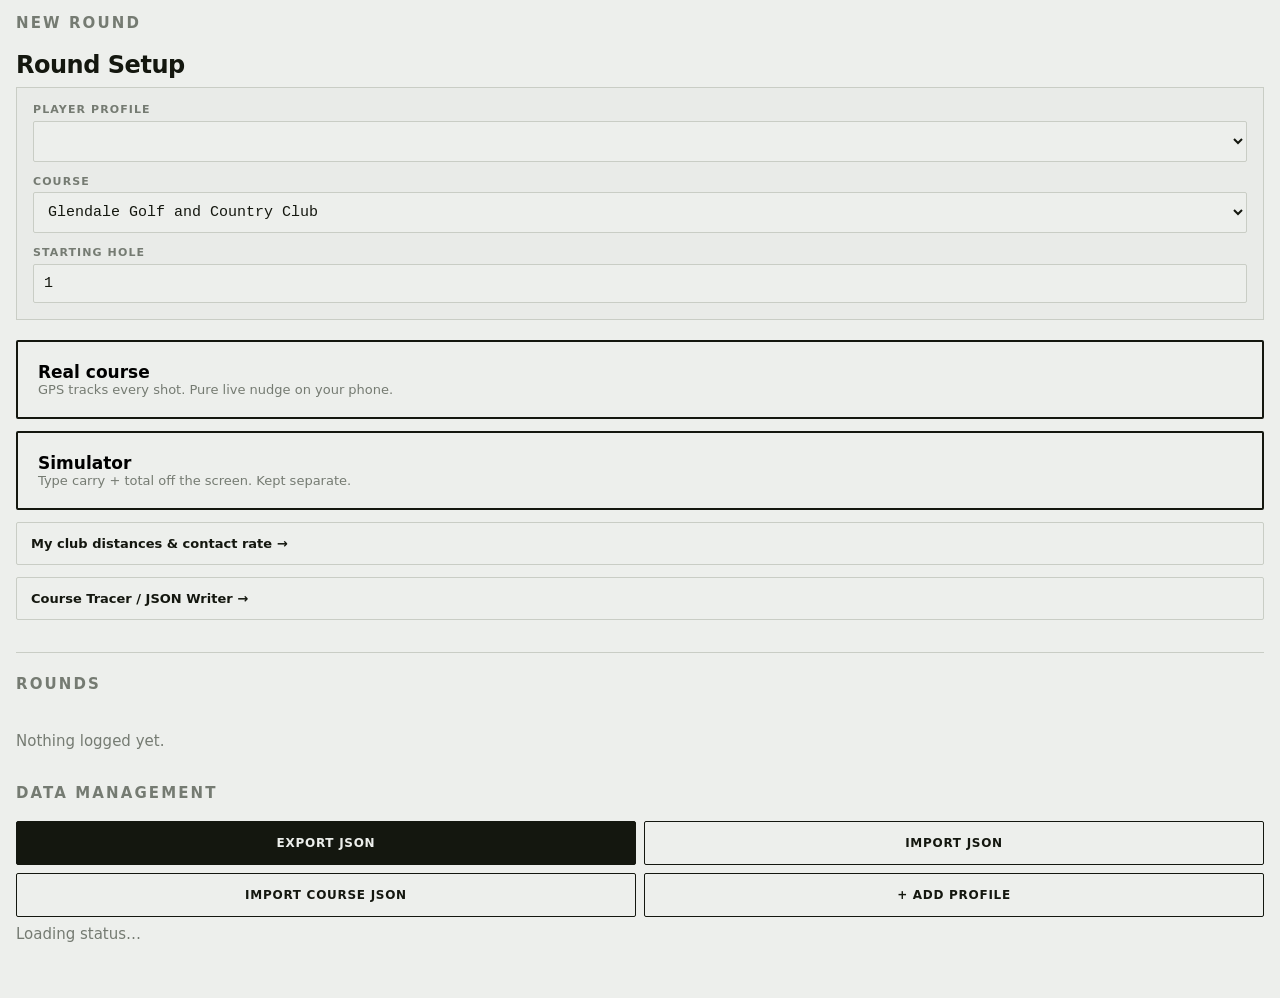
<file: index.html>
<!DOCTYPE html>
<html lang="en">
<head>
<meta charset="utf-8">
<meta name="viewport" content="width=device-width, initial-scale=1, viewport-fit=cover">
<title>Shot Log</title>
<link rel="stylesheet" href="styles.css">
</head>
<body>

<!-- IDLE / START SCREEN -->
<section class="start" id="startScreen" hidden>
  <p class="eyebrow">New round</p>
  <h1>Round Setup</h1>

  <div class="setup-card">
    <div class="setup-field">
      <label for="playerSelect">Player Profile</label>
      <select id="playerSelect"></select>
    </div>
    <div class="setup-field">
      <label for="courseSelect">Course</label>
      <select id="courseSelect"></select>
    </div>
    <div class="setup-field">
      <label for="startHole">Starting Hole</label>
      <input type="number" id="startHole" min="1" max="18" value="1">
    </div>
  </div>

  <button class="start-choice" data-source="real" data-mode="gps">
    <strong>Real course</strong>
    <span>GPS tracks every shot. Pure live nudge on your phone.</span>
  </button>
  <button class="start-choice" data-source="sim" data-mode="manual">
    <strong>Simulator</strong>
    <span>Type carry + total off the screen. Kept separate.</span>
  </button>

  <button class="link-row" id="statsLink">My club distances &amp; contact rate &rarr;</button>
  <button class="link-row" id="tracerLink" style="margin-top:-0.75rem;">Course Tracer / JSON Writer &rarr;</button>

  <hr>

  <p class="eyebrow">Rounds</p>
  <ul class="rounds" id="rounds"></ul>
  <p class="empty" id="roundsEmpty">Nothing logged yet.</p>

  <p class="eyebrow">Data Management</p>
  <div class="data-actions">
    <button id="exportBtn" disabled>Export JSON</button>
    <label for="importInput">Import JSON</label>
    <input type="file" id="importInput" class="file-input-hidden" accept="application/json,.json">
  </div>
  <div class="data-actions">
    <label for="importCourseInput">Import Course JSON</label>
    <input type="file" id="importCourseInput" class="file-input-hidden" accept="application/json,.json">
    <button id="newPlayerBtn">+ Add Profile</button>
  </div>
  <p class="toast" id="toast" hidden></p>

  <p class="fineprint" id="refStatus">Loading status&hellip;</p>
</section>

<!-- MANUAL / SIMULATOR ROUND -->
<section id="manualScreen" hidden>
  <div class="round-bar">
    <span class="round-bar-left">
      <span class="tag is-sim" id="manualTag">SIMULATOR</span>
      <span class="strokes" id="manualCount">0 shots</span>
    </span>
    <button class="link-btn" id="manualEndBtn">End session</button>
  </div>

  <p class="eyebrow">Club</p>
  <div class="clubs" id="manualClubs"></div>

  <div class="manual-entry">
    <label class="num-field">
      <span>Carry</span>
      <input type="number" id="carryInput" inputmode="numeric" placeholder="—" min="0" max="400">
    </label>
    <label class="num-field">
      <span>Total</span>
      <input type="number" id="totalInput" inputmode="numeric" placeholder="—" min="0" max="400">
    </label>
    <span class="unit">yds</span>
  </div>

  <button class="capture-manual" id="manualAddBtn" disabled>Add shot</button>
  <p class="manual-hint" id="manualHint">Pick a club, then type what the screen shows.</p>

  <div class="actions solo">
    <button id="manualUndoBtn" disabled>Undo last</button>
  </div>

  <p class="eyebrow">This session</p>
  <ul class="log" id="manualLog"></ul>
  <p class="empty" id="manualEmpty">No shots yet.</p>
</section>

<!-- CLUB DISTANCES & CONTACT RATE -->
<section id="statsScreen" hidden>
  <div class="round-bar">
    <button class="link-btn" id="statsBack">&larr; Back</button>
  </div>
  <h1 id="statsPlayerTitle">Club distances</h1>
  <p class="fineprint">Calculated locally on-device using EM fitting algorithm.</p>

  <p class="eyebrow" style="margin-top:1.25rem">Total vs. carry vs. contact</p>
  <table class="data-table" id="statsDistanceTable">
    <thead><tr><th>club</th><th>n</th><th>total</th><th>SAFE</th><th>carry</th><th>carrySAFE</th><th>mishit%</th></tr></thead>
    <tbody></tbody>
  </table>

  <p class="eyebrow" style="margin-top:1.5rem">Contact &mdash; breakdown by kind</p>
  <div id="statsMishits"></div>
</section>

<!-- DEBRIEF: SAVED ROUND REVIEW -->
<section id="debriefScreen" hidden>
  <div class="round-bar">
    <button class="link-btn" id="debriefBack">&larr; Back</button>
  </div>
  <h1 id="debriefTitle">Round debrief</h1>
  <p class="fineprint" id="debriefCaveat">
    Club comparison and nudge grading use active player profile estimates.
  </p>

  <div class="debrief-stats" id="debriefStats"></div>

  <p class="eyebrow" style="margin-top:1.25rem">Penalties &amp; Missed Strokes</p>
  <div id="debriefPenaltyAnalysis"></div>

  <p class="eyebrow" style="margin-top:1.25rem">Holes</p>
  <div class="hole-nav">
    <button id="holePrev" aria-label="Previous hole">&lsaquo;</button>
    <span id="holeNavLabel">Hole 1</span>
    <button id="holeNext" aria-label="Next hole">&rsaquo;</button>
  </div>
  <svg id="holeCartoon" viewBox="0 0 320 320" preserveAspectRatio="xMidYMid meet"></svg>
  <p class="fineprint" id="holeCartoonCaption"></p>

  <p class="eyebrow" style="margin-top:1.25rem">Clubs Used On This Hole</p>
  <table class="data-table" id="holeClubTable">
    <thead><tr><th>club</th><th>shot</th><th>total</th><th>est carry</th><th>contact</th></tr></thead>
    <tbody></tbody>
  </table>

  <p class="eyebrow" style="margin-top:1.5rem">Clubs &mdash; Today vs. Usual</p>
  <table class="data-table" id="debriefClubTable">
    <thead><tr><th>club</th><th>n</th><th>today</th><th>usual</th><th>diff</th><th>mishit%</th></tr></thead>
    <tbody></tbody>
  </table>

  <p class="eyebrow" style="margin-top:1.5rem">Contact</p>
  <div id="debriefMishits"></div>

  <p class="eyebrow" style="margin-top:1.5rem">Putting</p>
  <div id="debriefPutts"></div>

  <p class="eyebrow" style="margin-top:1.5rem">Nudge commentary</p>
  <div id="debriefNudgeSummary"></div>
  <div id="debriefNudgeEvents"></div>
</section>

<!-- ACTIVE ROUND -->
<section id="roundScreen" hidden>
  <div class="round-bar">
    <span class="round-bar-left">
      <span class="tag" id="sourceTag">REAL</span>
      <span class="strokes" id="strokes">0 swings</span>
    </span>
    <button class="link-btn" id="endBtn">End round</button>
  </div>

  <button class="hole-strip" id="holeStrip">
    <span class="n" id="holeNum">1</span>
    <span class="label">hole</span>
    <span class="tap">tap to correct</span>
  </button>

  <div class="nudge is-quiet" id="nudge">
    <p class="eyebrow">Before you swing</p>
    <p class="quiet" id="nudgeQuiet">Waiting for a fix&hellip;</p>
    <p class="verdict" id="nudgeVerdict" hidden></p>
    <div id="nudgeDetail"></div>
  </div>

  <div class="readout" id="readout">
    <p class="eyebrow" id="readoutLabel">Last shot</p>
    <p class="readout-idle" id="readoutIdle">Tap the club in your hand.</p>
    <p class="readout-value" id="readoutValue" hidden></p>
  </div>

  <p class="fix-strip">
    <span class="dot" id="dot"></span>
    <span id="acc">waiting for satellites</span>
  </p>

  <p class="eyebrow">Club in hand — tap to mark your ball</p>
  <div class="clubs" id="clubs"></div>

  <button id="puttBtn" class="putt-btn" disabled>Putt</button>

  <p class="eyebrow">Penalty — tags the shot you just hit</p>
  <button id="penaltyBtn" data-strokes="0" disabled>Add penalty</button>

  <p class="eyebrow" style="margin-top:0.75rem">Bad contact? Tags it, no stroke cost</p>
  <div class="mishit-row">
    <button class="mishit" data-kind="top" disabled>Top</button>
    <button class="mishit" data-kind="tree" disabled>Tree</button>
    <button class="mishit" data-kind="bunker" disabled>Bunker</button>
  </div>

  <p class="eyebrow" style="margin-top:1.25rem">End of hole</p>
  <div class="actions">
    <button id="holedBtn" disabled>Holed out</button>
    <button id="pickedUpBtn" disabled>Picked up</button>
  </div>
  <div class="actions">
    <button id="undoBtn" disabled>Undo last</button>
    <button id="redoBtn" disabled>Redo</button>
  </div>

  <p class="eyebrow">This round</p>
  <ul class="log" id="log"></ul>
  <p class="empty" id="empty">No shots yet. Stand at your ball and tap your club.</p>
</section>

<!-- SCRIPTS (LOADED FROM ROOT DIRECTORY) -->
<script src="js/engine.js"></script>
<script src="js/nudge.js"></script>
<script src="js/debrief.js"></script>
<script src="js/app.js"></script>
</body>
</html>
</file>
<file: styles.css>
/*
 * SHOT LOG - STYLES.CSS
 * UPDATE DATE & TIME: 2026-08-12 12:41:00 CDT
 * PRIMARY CHANGES: Standalone high-contrast outdoor theme, penalty badge layout.
 */

:root {
  --paper:   #EDEFEC;
  --ink:     #14170F;
  --muted:   #757B72;
  --rule:    #C9CDC5;
  --mark:    #EE4B0A;
  --good:    #2F6B37;
  --poor:    #A8501A;
  --penalty: #2F5E8C;
  --sim:     #3A5A8C;

  --mono: ui-monospace, "SF Mono", "Roboto Mono", Menlo, monospace;
  --sans: system-ui, -apple-system, "Segoe UI", Roboto, sans-serif;
}

* { box-sizing: border-box; }

body {
  margin: 0; min-height: 100dvh;
  padding: max(1rem, env(safe-area-inset-top)) 1rem 2rem;
  background: var(--paper); color: var(--ink);
  font-family: var(--sans);
  -webkit-font-smoothing: antialiased;
}

.eyebrow {
  font: 600 0.6875rem/1 var(--sans);
  letter-spacing: 0.14em; text-transform: uppercase;
  color: var(--muted); margin: 0 0 0.5rem;
}

button, select, input { font-family: var(--sans); }
button { cursor: pointer; }
button:focus-visible, select:focus-visible { outline: 3px solid var(--ink); outline-offset: 3px; }
[hidden] { display: none !important; }
hr { border: none; border-top: 1px solid var(--rule); margin: 2rem 0 1.5rem; }

.round-bar {
  display: flex; justify-content: space-between; align-items: center;
  border-top: 2px solid var(--ink); border-bottom: 1px solid var(--rule);
  padding: 0.625rem 0; margin-bottom: 0.875rem;
}
.round-bar-left { display: flex; align-items: center; gap: 0.625rem; }
.tag {
  font: 600 0.6875rem/1 var(--sans);
  letter-spacing: 0.08em; text-transform: uppercase;
  padding: 0.3rem 0.45rem; color: var(--paper); background: var(--mark);
}
.tag.is-sim { background: var(--sim); }
.strokes { font-family: var(--mono); font-size: 0.75rem; color: var(--muted); }
.link-btn {
  background: none; border: none; padding: 0;
  color: var(--muted); font-size: 0.75rem; text-decoration: underline;
}

.hole-strip {
  display: flex; align-items: baseline; gap: 0.625rem;
  width: 100%; padding: 0.5rem 0 0.875rem;
  background: none; border: none; text-align: left;
}
.hole-strip .n {
  font-family: var(--mono); font-size: 2.75rem; font-weight: 600;
  line-height: 0.9; letter-spacing: -0.03em;
}
.hole-strip .label {
  font: 600 0.6875rem/1 var(--sans);
  letter-spacing: 0.14em; text-transform: uppercase; color: var(--muted);
}
.hole-strip .tap { margin-left: auto; font-size: 0.6875rem; color: var(--muted); text-decoration: underline; }

.nudge {
  border: 2px solid var(--rule); border-radius: 2px;
  padding: 0.875rem 1rem; margin-bottom: 1.25rem;
}
.nudge.is-quiet { border-style: dashed; }
.nudge.is-go    { border-color: var(--good); }
.nudge.is-layup { background: var(--penalty); border-color: var(--penalty); color: var(--paper); }
.nudge.is-layup .eyebrow { color: rgba(237,239,236,0.7); }

.verdict {
  font: 700 1.5rem/1 var(--sans);
  letter-spacing: -0.01em; margin: 0.25rem 0 0.5rem;
}
.nudge.is-go .verdict { color: var(--good); }
.nudge p.detail {
  margin: 0.25rem 0 0; font-family: var(--mono);
  font-size: 0.8125rem; line-height: 1.5;
}
.nudge .quiet { color: var(--muted); font-family: var(--mono); font-size: 0.8125rem; margin: 0; }

.readout {
  border: 1px solid var(--rule); padding: 0.75rem 1rem;
  margin-bottom: 1rem; min-height: 4.5rem;
  display: flex; flex-direction: column; justify-content: center;
}
.readout.is-fresh { background: var(--ink); border-color: var(--ink); color: var(--paper); }
.readout.is-fresh .eyebrow { color: var(--rule); }
.readout.is-penal { background: var(--penalty); border-color: var(--penalty); color: var(--paper); }
.readout.is-penal .eyebrow { color: rgba(237,239,236,0.65); }
.readout-value {
  font-family: var(--mono); font-size: 2.125rem; font-weight: 600;
  line-height: 1; letter-spacing: -0.02em;
  font-variant-numeric: tabular-nums; margin: 0.25rem 0 0;
}
.readout-value small { font-size: 0.875rem; font-weight: 400; opacity: 0.6; margin-left: 0.4rem; }
.readout-value .floor { font-size: 1.375rem; opacity: 0.7; margin-right: 0.2rem; }
.readout-idle { font-family: var(--mono); font-size: 0.875rem; color: var(--muted); margin: 0.25rem 0 0; }

.fix-strip {
  display: flex; align-items: center; gap: 0.5rem;
  font-family: var(--mono); font-size: 0.75rem; color: var(--muted);
  margin-bottom: 1.25rem;
}
.dot { width: 0.5rem; height: 0.5rem; border-radius: 50%; background: var(--muted); flex: none; }
.dot.is-good { background: var(--good); }
.dot.is-poor { background: var(--poor); }

.clubs {
  display: grid; grid-template-columns: repeat(auto-fill, minmax(4.5rem, 1fr));
  gap: 0.5rem; margin-bottom: 1rem;
}
.club {
  padding: 1.25rem 0.25rem;
  border: 1px solid var(--rule); border-radius: 2px;
  background: var(--paper); color: var(--ink);
  font-family: var(--mono); font-size: 1.0625rem; font-weight: 600;
}
.club:active { background: var(--mark); border-color: var(--mark); color: var(--paper); }
.club:disabled { opacity: 0.35; }
.club.is-last { border: 2px solid var(--ink); }

#penaltyBtn {
  display: block; width: 100%; padding: 1rem;
  border: 1px solid var(--rule); border-radius: 2px;
  background: transparent; color: var(--muted);
  font: 600 0.8125rem/1 var(--sans);
  letter-spacing: 0.06em; text-transform: uppercase; margin-bottom: 0.5rem;
}
#penaltyBtn:disabled { opacity: 0.3; }
#penaltyBtn[data-strokes="1"], #penaltyBtn[data-strokes="2"] {
  background: var(--penalty); border-color: var(--penalty); color: var(--paper);
}

.mishit-row { display: grid; grid-template-columns: 1fr 1fr 1fr; gap: 0.5rem; margin-bottom: 0.5rem; }
.mishit {
  padding: 0.75rem 0.25rem;
  border: 1px solid var(--rule); border-radius: 2px;
  background: transparent; color: var(--muted);
  font: 600 0.75rem/1 var(--sans); letter-spacing: 0.04em; text-transform: uppercase;
}
.mishit:disabled { opacity: 0.3; }
.mishit[aria-pressed="true"] { background: var(--ink); border-color: var(--ink); color: var(--paper); }

.actions { display: grid; grid-template-columns: 1fr 1fr; gap: 0.5rem; margin-bottom: 0.5rem; }
.actions button {
  padding: 0.875rem 0.5rem;
  border: 1px solid var(--rule); border-radius: 2px;
  background: transparent; color: var(--muted);
  font-size: 0.75rem; letter-spacing: 0.06em; text-transform: uppercase;
}
.actions button:disabled { opacity: 0.3; }
#holedBtn:not(:disabled) { color: var(--good); border-color: var(--good); }
#pickedUpBtn:not(:disabled) { color: var(--poor); border-color: var(--poor); }
#undoBtn:not(:disabled) { color: var(--poor); border-color: var(--poor); }
.actions.solo { grid-template-columns: 1fr; margin-bottom: 1.75rem; }

.log { list-style: none; margin: 0; padding: 0; }
.log li {
  display: grid; grid-template-columns: 2rem 3.5rem 1fr auto;
  gap: 0.625rem; align-items: baseline;
  padding: 0.6875rem 0; border-bottom: 1px solid var(--rule);
  font-family: var(--mono); font-size: 0.875rem;
}
.log .n { color: var(--mark); font-weight: 600; font-size: 0.75rem; }
.log .club-name { font-weight: 600; }
.log .note { color: var(--muted); font-size: 0.75rem; }
.log .note.is-penal { color: var(--penalty); font-weight: 600; }
.log .yds { font-weight: 600; font-variant-numeric: tabular-nums; }

.empty { color: var(--muted); font-size: 0.875rem; padding: 1rem 0; }

.start h1 { font-size: 1.5rem; letter-spacing: -0.02em; margin: 0.25rem 0 0.5rem; }
.start > p { color: var(--muted); font-size: 0.9375rem; margin: 0 0 1.25rem; }

.setup-card {
  border: 1px solid var(--rule);
  padding: 1rem; margin-bottom: 1.25rem;
  background: rgba(0,0,0,0.015);
}
.setup-field { margin-bottom: 0.875rem; }
.setup-field:last-child { margin-bottom: 0; }
.setup-field label { display: block; font: 600 0.6875rem/1 var(--sans); letter-spacing: 0.1em; text-transform: uppercase; color: var(--muted); margin-bottom: 0.35rem; }
.setup-field select, .setup-field input {
  width: 100%; padding: 0.625rem;
  border: 1px solid var(--rule); border-radius: 2px;
  font-family: var(--mono); font-size: 0.9375rem;
  background: var(--paper); color: var(--ink);
}

.start-choice {
  display: block; width: 100%; padding: 1.25rem; margin-bottom: 0.75rem;
  border: 2px solid var(--ink); border-radius: 2px;
  background: var(--paper); text-align: left;
}
.start-choice strong { display: block; font-size: 1.0625rem; }
.start-choice span { color: var(--muted); font-size: 0.8125rem; }

.link-row {
  display: block; width: 100%; padding: 0.875rem;
  border: 1px solid var(--rule); border-radius: 2px;
  background: transparent; color: var(--ink);
  font: 600 0.8125rem/1 var(--sans); text-align: left;
  margin-bottom: 1.5rem;
}

.rounds { list-style: none; margin: 0 0 1.5rem; padding: 0; }
.rounds li {
  display: grid; grid-template-columns: 1fr auto auto;
  gap: 0.75rem; align-items: baseline;
  padding: 0.75rem 0; border-bottom: 1px solid var(--rule);
  font-family: var(--mono); font-size: 0.8125rem;
}
.rounds .date { font-weight: 600; }
.rounds .meta { color: var(--muted); font-size: 0.75rem; }
.rounds .del { background: none; border: none; padding: 0 0 0 0.5rem; color: var(--muted); font-size: 1rem; }
.rounds li.tappable { cursor: pointer; }
.rounds li.tappable .date::after { content: " \u2192"; color: var(--mark); }

.data-actions { display: grid; grid-template-columns: 1fr 1fr; gap: 0.5rem; margin-bottom: 0.5rem; }
.data-actions button, .data-actions label {
  display: flex; align-items: center; justify-content: center;
  padding: 0.9375rem 0.5rem;
  border: 1px solid var(--ink); border-radius: 2px;
  background: transparent; color: var(--ink);
  font: 600 0.75rem/1 var(--sans); letter-spacing: 0.06em; text-transform: uppercase;
  cursor: pointer; text-align: center;
}
#exportBtn { background: var(--ink); color: var(--paper); }
.file-input-hidden { position: absolute; width: 1px; height: 1px; opacity: 0; }

.toast {
  margin-top: 0.875rem; padding: 0.75rem;
  border-left: 3px solid var(--good); background: rgba(47,107,55,0.08);
  font-family: var(--mono); font-size: 0.8125rem;
}

.putt-btn {
  display: block; width: 100%; padding: 1rem;
  border: 1px solid var(--rule); border-radius: 2px;
  background: transparent; color: var(--ink);
  font: 600 1rem/1 var(--mono); margin-bottom: 1.25rem;
}

.data-table { width: 100%; border-collapse: collapse; font-family: var(--mono); font-size: 0.8125rem; }
.data-table th, .data-table td { text-align: right; padding: 0.4rem 0.3rem; border-bottom: 1px solid var(--rule); }
.data-table th:first-child, .data-table td:first-child { text-align: left; }
.data-table th { color: var(--muted); font-weight: 600; font-size: 0.6875rem; text-transform: uppercase; }

.debrief-stats {
  display: grid; grid-template-columns: repeat(4, 1fr); gap: 0.5rem;
  margin: 1rem 0; padding: 0.875rem; border: 1px solid var(--rule);
}
.debrief-stats div { text-align: center; }
.debrief-stats .n { display: block; font-family: var(--mono); font-size: 1.25rem; font-weight: 600; }
.debrief-stats .l { display: block; font-size: 0.625rem; color: var(--muted); text-transform: uppercase; }

.hole-nav {
  display: flex; align-items: center; justify-content: center; gap: 1.5rem;
  margin-bottom: 0.75rem;
}
.hole-nav button {
  width: 2.5rem; height: 2.5rem; border-radius: 50%;
  border: 1px solid var(--ink); background: var(--paper); color: var(--ink);
  font-size: 1.25rem;
}
.hole-nav span { font-family: var(--mono); font-size: 1.0625rem; font-weight: 600; min-width: 6rem; text-align: center; }

#holeCartoon {
  display: block; width: 100%; max-width: 320px; margin: 0 auto;
  background: #DCE6D5; border: 1px solid var(--rule);
}
.hz-shape { fill: var(--sim); fill-opacity: 0.45; stroke: var(--sim); stroke-width: 1; }
.green-shape { fill: var(--good); stroke: var(--paper); stroke-width: 1.5; }
.shot-line { stroke: var(--ink); stroke-width: 1.5; stroke-opacity: 0.55; fill: none; }
.shot-dot { fill: var(--mark); stroke: var(--paper); stroke-width: 1; }
.shot-dot.penal { fill: var(--poor); }
.shot-num { font: 600 8px var(--mono); fill: var(--ink); }
.penal-x { font: 700 12px var(--sans); fill: var(--poor); }

/* ---- Debrief Badges & Nudge Commentary Extensions ---- */
.pill-row {
  margin: 0.5rem 0 0;
  display: flex;
  flex-wrap: wrap;
  gap: 0.25rem;
}

.pill-row .pill {
  display: inline-block;
  padding: 0.15rem 0.45rem;
  border-radius: 2px;
  font-size: 0.6875rem;
  font-family: var(--mono);
  color: var(--paper);
  font-weight: 600;
}

.pill.three { background: var(--penalty); }
.pill.one   { background: var(--good); }

.nudge-event {
  font-family: var(--mono);
  font-size: 0.8125rem;
  padding: 0.5rem 0;
  border-bottom: 1px solid var(--rule);
  line-height: 1.4;
}

.nudge-event .tag {
  font-weight: 700;
  margin-right: 0.4rem;
  font-size: 0.6875rem;
  padding: 0.15rem 0.35rem;
  border-radius: 2px;
  color: var(--paper);
}

.nudge-event .tag.blunder  { background: var(--poor); }
.nudge-event .tag.solid    { background: var(--good); }
.nudge-event .tag.cautious { background: var(--penalty); }
</file>
